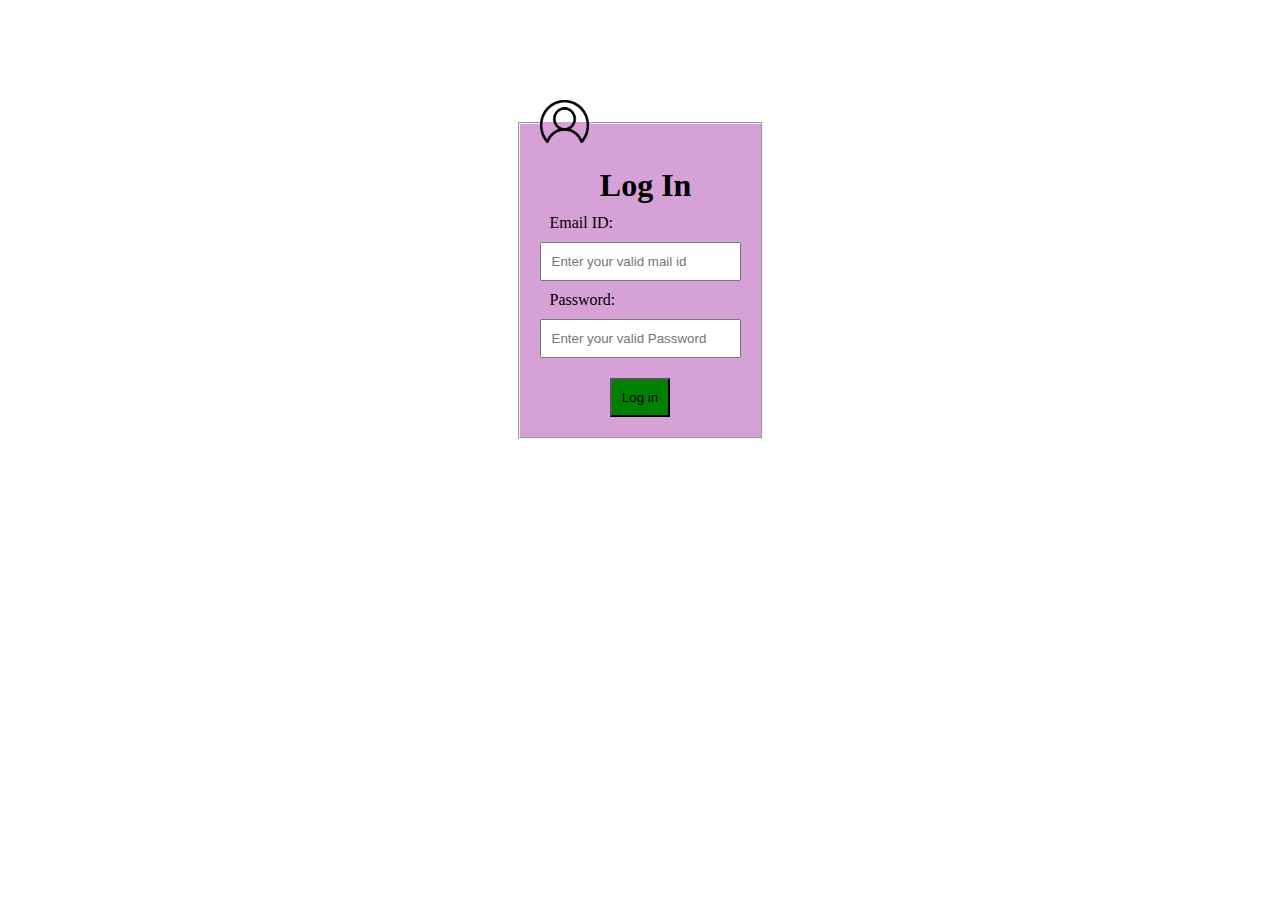
<file: index.html>
<!DOCTYPE html>
<html lang="en">
<head>
    <meta charset="UTF-8">
    <meta http-equiv="X-UA-Compatible" content="IE=edge">
    <meta name="viewport" content="width=device-width, initial-scale=1.0">
    <title>Digital Library</title>
    <link rel="stylesheet" href="style.css">
</head>
<body>
   
    <fieldset>
        <legend><img src="./asset/user.png" alt=""></legend>
        <h1 >Log In</h1>
    
        <label for="">Email ID:</label>
        <input type="text" name="" id="" placeholder="Enter your valid mail id">
        <label for="">Password:</label>
        <input type="text" name="" id="" placeholder="Enter your valid Password">
        <a href="./Home.html"><button class="green">Log in</button></a>
    </fieldset>
</body>
</html>
</file>
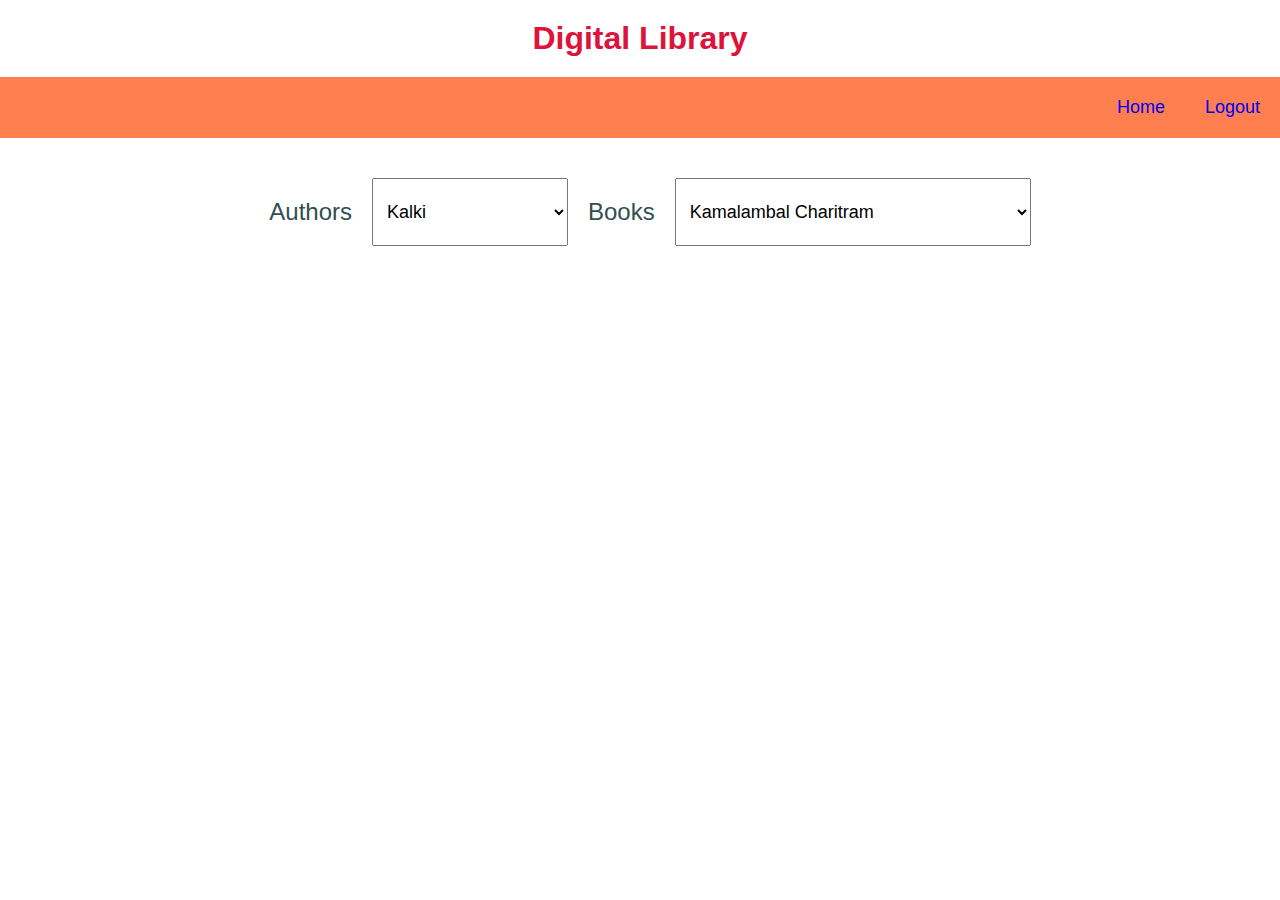
<file: Home.html>
<!DOCTYPE html>
<html lang="en">
<head>
    <meta charset="UTF-8">
    <meta http-equiv="X-UA-Compatible" content="IE=edge">
    <meta name="viewport" content="width=device-width, initial-scale=1.0">
    <title>Home page</title>
    <link rel="stylesheet" href="Homestyle.css">
</head>
<body>
    <div class="headtop">
    <h1>Digital Library</h1>
    </div>
    <nav>
        <ul>
            
            <li><a href="#">Home</a></li>
            <li><a href="./index.html"> Logout</a></li>
        </ul>
    </nav>
<div class="dropdown">
<label for="">Authors</label>
<select name="" id="">
    <optgroup label="Select Author name">
    <option value="">Kalki</option>
    <option value="">B. R. Rajam Iyer</option>
    <option value="">A. Madhaviah</option>
    <option value="">D. Jayakanthan</option>
    <option value="">Jeymohan</option>
    <option value="">S.Ramakrishnan</option>
</optgroup>
</select>

<label for="">Books</label>
<select name="" id="">
    <optgroup label="Select Book name">
    <option value="">Kamalambal Charitram</option>
    <option value="">Padmavathi Charitram</option>
    <option value="">Sila Nerangalil Sila Manithargal</option>
    <option value="">Vishnupuram and Venmurasu novels</option>
    <option value="">Ubapandavam</option>
    <option value="">Zero degree</option>
</optgroup>
</select>
</div>

</body>
</html>
</file>
<file: style.css>
*{
    margin: 0;
    padding: 0;
}

body{
    position: relative;
    top:100px;
    display: flex;
    flex-wrap: wrap;
    justify-content: center;

    
}
img{
    max-width: 50px;
    align-items: center;
    
}
fieldset{
    position: absolute;
    background-color: rgb(214, 161, 214);
    display: flex;
    flex-direction: column;
    justify-content: center;
    padding:20px;
}

.green{
    background-color: green;   
    padding: 10px;
    margin-top: 20px;
    margin-left: 35%; 
}
.green:hover{
    border-color: aliceblue;
    background-color: chartreuse;
}
label{
    padding:10px;
}
input{
    padding: 10px;
}

fieldset h1{
    margin-left: 30%;
}
</file>
<file: Homestyle.css>
*{
    margin: 0;
    padding: 0;
}
body{
    font-family: 'Gill Sans', 'Gill Sans MT', Calibri, 'Trebuchet MS', sans-serif;
    color: darkslategray;
}

li {
    list-style-type: none;
    padding: 20px;
    list-style: none;
    font-size: large;
}
li a{
    text-decoration: none;
}

li a:hover{
    background-color:hotpink;
    color:maroon;
    border: 2px solid black;
  
}
nav ul{
    display: flex;
    flex-direction: row;
    justify-content: flex-end; 
    background-color: coral;
}
.headtop{
    display: flex;
    flex-direction: row;
    justify-content: center;
    color: crimson;
    margin: 20px;
}
.dropdown{
    display: flex;
    flex-direction: row;
    justify-content: center;
    padding: 40px;
   
}
.dropdown label{
    padding: 20px;
    font-size:x-large ;
}
.dropdown select{
    padding: 10px;
    font-size:large ;
}
</file>
